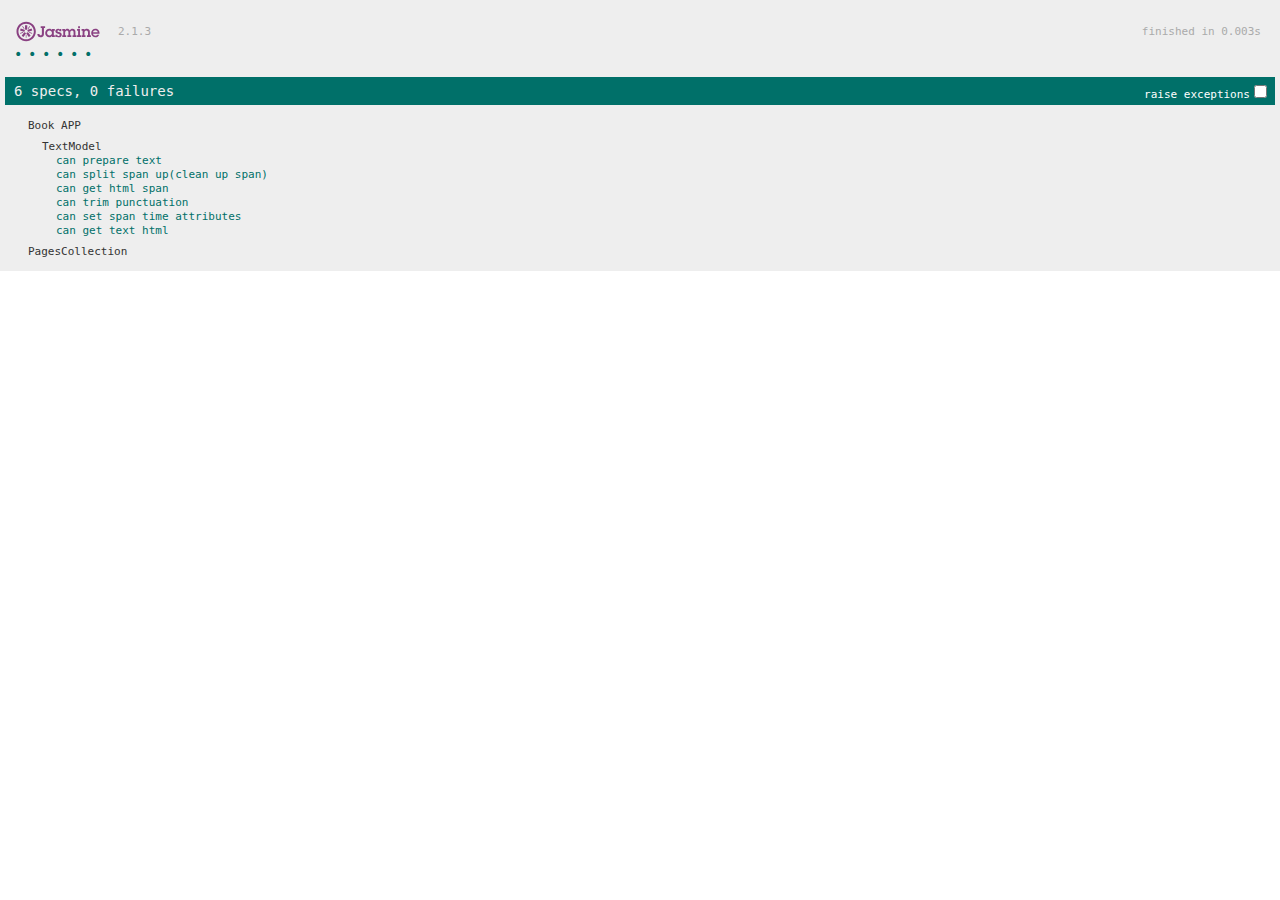
<file: test/booktest.html>
<!DOCTYPE html>
<html>
<head>
	<meta charset="utf-8">
	<title>Book Test</title>

	<link rel="shortcut icon" type="image/png" href="../lib/jasmine-2.1.3/jasmine_favicon.png">
	<link rel="stylesheet" href="../lib/jasmine-2.1.3/jasmine.css">

	<script src="../lib/jasmine-2.1.3/jasmine.js"></script>
	<script src="../lib/jasmine-2.1.3/jasmine-html.js"></script>
	<script src="../lib/jasmine-2.1.3/boot.js"></script>

	<!-- include source files here... -->
	<script type="text/javascript" src="../lib/jquery.min.js"></script>
	<script type="text/javascript" src="../lib/underscore-min.js"></script>
	<script type="text/javascript" src="../lib/backbone-min.js"></script>
	<script type="text/javascript" src="../js/retina.js"></script>
	<script type="text/javascript" src="../js/barry_pages.js"></script>
	<script type="text/javascript" src="../js/book.js"></script>

	<!-- include spec files here... -->
	<script src="spec/BookSpec.js"></script>

</head>

<body>
</body>
</html>
</file>
<file: lib/jasmine-2.1.3/jasmine.css>
body { overflow-y: scroll; }

.jasmine_html-reporter { background-color: #eeeeee; padding: 5px; margin: -8px; font-size: 11px; font-family: Monaco, "Lucida Console", monospace; line-height: 14px; color: #333333; }
.jasmine_html-reporter a { text-decoration: none; }
.jasmine_html-reporter a:hover { text-decoration: underline; }
.jasmine_html-reporter p, .jasmine_html-reporter h1, .jasmine_html-reporter h2, .jasmine_html-reporter h3, .jasmine_html-reporter h4, .jasmine_html-reporter h5, .jasmine_html-reporter h6 { margin: 0; line-height: 14px; }
.jasmine_html-reporter .banner, .jasmine_html-reporter .symbol-summary, .jasmine_html-reporter .summary, .jasmine_html-reporter .result-message, .jasmine_html-reporter .spec .description, .jasmine_html-reporter .spec-detail .description, .jasmine_html-reporter .alert .bar, .jasmine_html-reporter .stack-trace { padding-left: 9px; padding-right: 9px; }
.jasmine_html-reporter .banner { position: relative; }
.jasmine_html-reporter .banner .title { background: url('[data-uri]') no-repeat; background: url('[data-uri]') no-repeat, none; -webkit-background-size: 100%; -moz-background-size: 100%; -o-background-size: 100%; background-size: 100%; display: block; float: left; width: 90px; height: 25px; }
.jasmine_html-reporter .banner .version { margin-left: 14px; position: relative; top: 6px; }
.jasmine_html-reporter .banner .duration { position: absolute; right: 14px; top: 6px; }
.jasmine_html-reporter #jasmine_content { position: fixed; right: 100%; }
.jasmine_html-reporter .version { color: #aaaaaa; }
.jasmine_html-reporter .banner { margin-top: 14px; }
.jasmine_html-reporter .duration { color: #aaaaaa; float: right; }
.jasmine_html-reporter .symbol-summary { overflow: hidden; *zoom: 1; margin: 14px 0; }
.jasmine_html-reporter .symbol-summary li { display: inline-block; height: 8px; width: 14px; font-size: 16px; }
.jasmine_html-reporter .symbol-summary li.passed { font-size: 14px; }
.jasmine_html-reporter .symbol-summary li.passed:before { color: #007069; content: "\02022"; }
.jasmine_html-reporter .symbol-summary li.failed { line-height: 9px; }
.jasmine_html-reporter .symbol-summary li.failed:before { color: #ca3a11; content: "\d7"; font-weight: bold; margin-left: -1px; }
.jasmine_html-reporter .symbol-summary li.disabled { font-size: 14px; }
.jasmine_html-reporter .symbol-summary li.disabled:before { color: #bababa; content: "\02022"; }
.jasmine_html-reporter .symbol-summary li.pending { line-height: 17px; }
.jasmine_html-reporter .symbol-summary li.pending:before { color: #ba9d37; content: "*"; }
.jasmine_html-reporter .symbol-summary li.empty { font-size: 14px; }
.jasmine_html-reporter .symbol-summary li.empty:before { color: #ba9d37; content: "\02022"; }
.jasmine_html-reporter .exceptions { color: #fff; float: right; margin-top: 5px; margin-right: 5px; }
.jasmine_html-reporter .bar { line-height: 28px; font-size: 14px; display: block; color: #eee; }
.jasmine_html-reporter .bar.failed { background-color: #ca3a11; }
.jasmine_html-reporter .bar.passed { background-color: #007069; }
.jasmine_html-reporter .bar.skipped { background-color: #bababa; }
.jasmine_html-reporter .bar.errored { background-color: #ca3a11; }
.jasmine_html-reporter .bar.menu { background-color: #fff; color: #aaaaaa; }
.jasmine_html-reporter .bar.menu a { color: #333333; }
.jasmine_html-reporter .bar a { color: white; }
.jasmine_html-reporter.spec-list .bar.menu.failure-list, .jasmine_html-reporter.spec-list .results .failures { display: none; }
.jasmine_html-reporter.failure-list .bar.menu.spec-list, .jasmine_html-reporter.failure-list .summary { display: none; }
.jasmine_html-reporter .running-alert { background-color: #666666; }
.jasmine_html-reporter .results { margin-top: 14px; }
.jasmine_html-reporter.showDetails .summaryMenuItem { font-weight: normal; text-decoration: inherit; }
.jasmine_html-reporter.showDetails .summaryMenuItem:hover { text-decoration: underline; }
.jasmine_html-reporter.showDetails .detailsMenuItem { font-weight: bold; text-decoration: underline; }
.jasmine_html-reporter.showDetails .summary { display: none; }
.jasmine_html-reporter.showDetails #details { display: block; }
.jasmine_html-reporter .summaryMenuItem { font-weight: bold; text-decoration: underline; }
.jasmine_html-reporter .summary { margin-top: 14px; }
.jasmine_html-reporter .summary ul { list-style-type: none; margin-left: 14px; padding-top: 0; padding-left: 0; }
.jasmine_html-reporter .summary ul.suite { margin-top: 7px; margin-bottom: 7px; }
.jasmine_html-reporter .summary li.passed a { color: #007069; }
.jasmine_html-reporter .summary li.failed a { color: #ca3a11; }
.jasmine_html-reporter .summary li.empty a { color: #ba9d37; }
.jasmine_html-reporter .summary li.pending a { color: #ba9d37; }
.jasmine_html-reporter .description + .suite { margin-top: 0; }
.jasmine_html-reporter .suite { margin-top: 14px; }
.jasmine_html-reporter .suite a { color: #333333; }
.jasmine_html-reporter .failures .spec-detail { margin-bottom: 28px; }
.jasmine_html-reporter .failures .spec-detail .description { background-color: #ca3a11; }
.jasmine_html-reporter .failures .spec-detail .description a { color: white; }
.jasmine_html-reporter .result-message { padding-top: 14px; color: #333333; white-space: pre; }
.jasmine_html-reporter .result-message span.result { display: block; }
.jasmine_html-reporter .stack-trace { margin: 5px 0 0 0; max-height: 224px; overflow: auto; line-height: 18px; color: #666666; border: 1px solid #ddd; background: white; white-space: pre; }
</file>
